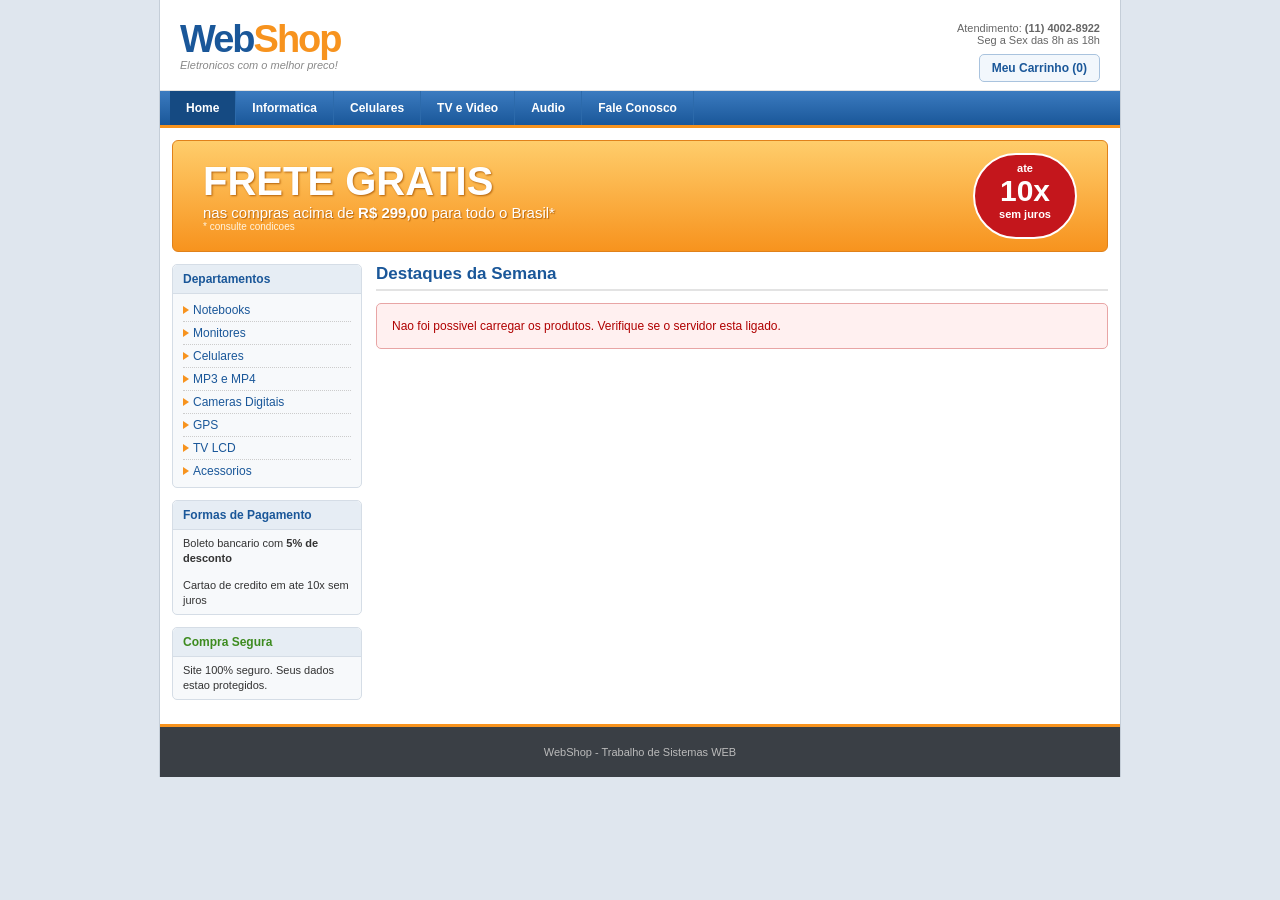
<file: frontend/index.html>
<!DOCTYPE html PUBLIC "-//W3C//DTD XHTML 1.0 Transitional//EN" "http://www.w3.org/TR/xhtml1/DTD/xhtml1-transitional.dtd">
<html xmlns="http://www.w3.org/1999/xhtml">
<head>
<meta http-equiv="Content-Type" content="text/html; charset=utf-8" />
<title>WebShop Eletronicos - Os melhores precos da internet!</title>
<meta name="keywords" content="eletronicos, notebook, celular, tv lcd, mp4, camera digital, gps, loja virtual" />
<meta name="description" content="WebShop Eletronicos - loja virtual de eletronicos com os melhores precos" />
<link href="css/estilo.css" rel="stylesheet" type="text/css" />
<script type="text/javascript" src="js/script.js"></script>
</head>

<body onload="carregarProdutos(); atualizarContador();">

<div id="geral">

	<!-- TOPO -->
	<div id="topo">
		<div id="logo">
			<a href="index.html"><span class="logo1">Web</span><span class="logo2">Shop</span></a>
			<div class="slogan">Eletronicos com o melhor preco!</div>
		</div>
		<div id="topo-direita">
			<div class="atendimento">Atendimento: <b>(11) 4002-8922</b><br />Seg a Sex das 8h as 18h</div>
			<a href="carrinho.html" id="link-carrinho">Meu Carrinho (<span id="contador">0</span>)</a>
		</div>
		<div class="clear"></div>
	</div>

	<!-- MENU -->
	<div id="menu">
		<ul>
			<li><a href="index.html" class="ativo">Home</a></li>
			<li><a href="#" onclick="alert('Em breve!'); return false;">Informatica</a></li>
			<li><a href="#" onclick="alert('Em breve!'); return false;">Celulares</a></li>
			<li><a href="#" onclick="alert('Em breve!'); return false;">TV e Video</a></li>
			<li><a href="#" onclick="alert('Em breve!'); return false;">Audio</a></li>
			<li><a href="#" onclick="alert('Em breve!'); return false;">Fale Conosco</a></li>
		</ul>
		<div class="clear"></div>
	</div>

	<!-- BANNER -->
	<div id="banner">
		<div class="banner-texto">
			<h1>FRETE GRATIS</h1>
			<p>nas compras acima de <b>R$ 299,00</b> para todo o Brasil*</p>
			<small>* consulte condicoes</small>
		</div>
		<div class="banner-parcela">
			ate<br /><span>10x</span><br />sem juros
		</div>
		<div class="clear"></div>
	</div>

	<div id="conteudo">

		<!-- COLUNA ESQUERDA -->
		<div id="lateral">
			<div class="caixa">
				<h3>Departamentos</h3>
				<ul>
					<li><a href="#">Notebooks</a></li>
					<li><a href="#">Monitores</a></li>
					<li><a href="#">Celulares</a></li>
					<li><a href="#">MP3 e MP4</a></li>
					<li><a href="#">Cameras Digitais</a></li>
					<li><a href="#">GPS</a></li>
					<li><a href="#">TV LCD</a></li>
					<li><a href="#">Acessorios</a></li>
				</ul>
			</div>

			<div class="caixa">
				<h3>Formas de Pagamento</h3>
				<p>Boleto bancario com <b>5% de desconto</b></p>
				<p>Cartao de credito em ate 10x sem juros</p>
			</div>

			<div class="caixa seguro">
				<h3>Compra Segura</h3>
				<p>Site 100% seguro. Seus dados estao protegidos.</p>
			</div>
		</div>

		<!-- PRODUTOS -->
		<div id="principal">
			<h2 class="titulo">Destaques da Semana</h2>

			<div id="lista-produtos">
				<p class="carregando">Carregando produtos...</p>
			</div>
			<div class="clear"></div>
		</div>

		<div class="clear"></div>
	</div>

	<!-- RODAPE -->
	<div id="rodape">
		<p>WebShop - Trabalho de Sistemas WEB</p>
	</div>

</div>

</body>
</html>
</file>
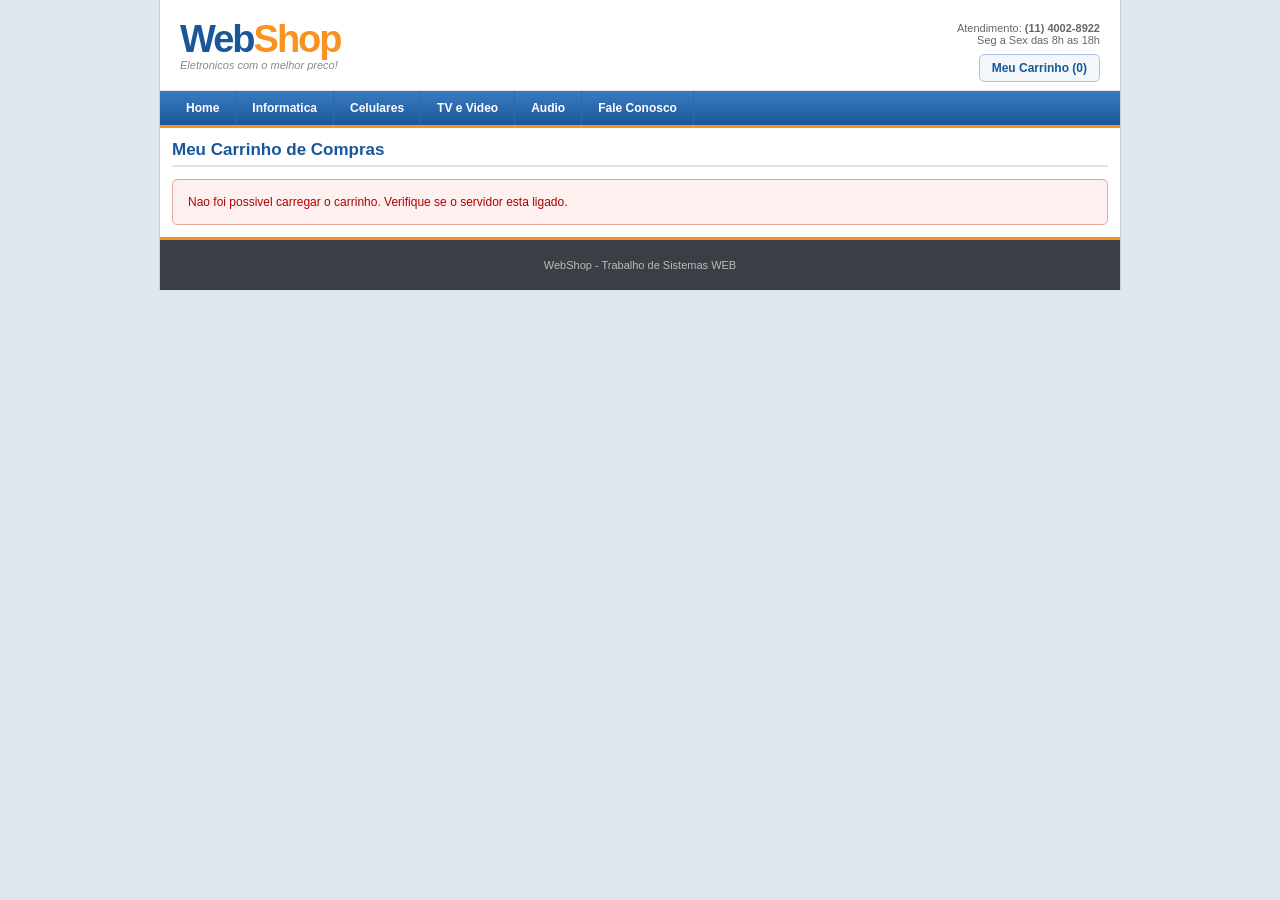
<file: frontend/carrinho.html>
<!DOCTYPE html PUBLIC "-//W3C//DTD XHTML 1.0 Transitional//EN" "http://www.w3.org/TR/xhtml1/DTD/xhtml1-transitional.dtd">
<html xmlns="http://www.w3.org/1999/xhtml">
<head>
<meta http-equiv="Content-Type" content="text/html; charset=utf-8" />
<title>Meu Carrinho - WebShop Eletronicos</title>
<link href="css/estilo.css" rel="stylesheet" type="text/css" />
<script type="text/javascript" src="js/script.js"></script>
</head>

<body onload="carregarCarrinho(); atualizarContador();">

<div id="geral">

	<!-- TOPO -->
	<div id="topo">
		<div id="logo">
			<a href="index.html"><span class="logo1">Web</span><span class="logo2">Shop</span></a>
			<div class="slogan">Eletronicos com o melhor preco!</div>
		</div>
		<div id="topo-direita">
			<div class="atendimento">Atendimento: <b>(11) 4002-8922</b><br />Seg a Sex das 8h as 18h</div>
			<a href="carrinho.html" id="link-carrinho">Meu Carrinho (<span id="contador">0</span>)</a>
		</div>
		<div class="clear"></div>
	</div>

	<!-- MENU -->
	<div id="menu">
		<ul>
			<li><a href="index.html">Home</a></li>
			<li><a href="#" onclick="alert('Em breve!'); return false;">Informatica</a></li>
			<li><a href="#" onclick="alert('Em breve!'); return false;">Celulares</a></li>
			<li><a href="#" onclick="alert('Em breve!'); return false;">TV e Video</a></li>
			<li><a href="#" onclick="alert('Em breve!'); return false;">Audio</a></li>
			<li><a href="#" onclick="alert('Em breve!'); return false;">Fale Conosco</a></li>
		</ul>
		<div class="clear"></div>
	</div>

	<div id="conteudo" class="conteudo-carrinho">

		<h2 class="titulo">Meu Carrinho de Compras</h2>

		<div id="mensagem-pedido" style="display:none;"></div>

		<div id="area-carrinho">
			<p class="carregando">Carregando carrinho...</p>
		</div>

		<div id="area-dados" style="display:none;">
			<h2 class="titulo">Dados para Entrega</h2>
			<table class="form-tabela" cellpadding="4" cellspacing="0">
				<tr>
					<td class="label">Nome completo:</td>
					<td><input type="text" id="nome" size="40" /></td>
				</tr>
				<tr>
					<td class="label">E-mail:</td>
					<td><input type="text" id="email" size="40" /></td>
				</tr>
				<tr>
					<td class="label">Endereco:</td>
					<td><input type="text" id="endereco" size="50" /></td>
				</tr>
				<tr>
					<td class="label">Cidade:</td>
					<td>
						<input type="text" id="cidade" size="25" />
						&nbsp; UF:
						<select id="uf">
							<option value="">--</option>
							<option>AC</option><option>AL</option><option>AP</option><option>AM</option>
							<option>BA</option><option>CE</option><option>DF</option><option>ES</option>
							<option>GO</option><option>MA</option><option>MT</option><option>MS</option>
							<option>MG</option><option>PA</option><option>PB</option><option>PR</option>
							<option>PE</option><option>PI</option><option>RJ</option><option>RN</option>
							<option>RS</option><option>RO</option><option>RR</option><option>SC</option>
							<option>SP</option><option>SE</option><option>TO</option>
						</select>
					</td>
				</tr>
				<tr>
					<td class="label">CEP:</td>
					<td><input type="text" id="cep" size="10" maxlength="9" /> <span class="dica">(ex: 01310-100)</span></td>
				</tr>
				<tr>
					<td class="label">Pagamento:</td>
					<td>
						<input type="radio" name="pagamento" id="pag-boleto" value="boleto" checked="checked" /> <label for="pag-boleto">Boleto Bancario (5% desconto)</label><br />
						<input type="radio" name="pagamento" id="pag-cartao" value="cartao" /> <label for="pag-cartao">Cartao de Credito (pagamento na entrega)</label>
					</td>
				</tr>
				<tr>
					<td></td>
					<td>
						<br />
						<input type="button" value="Finalizar Pedido" class="botao botao-verde" onclick="finalizarPedido();" />
						&nbsp;
						<input type="button" value="Continuar Comprando" class="botao botao-cinza" onclick="window.location='index.html';" />
					</td>
				</tr>
			</table>
		</div>

	</div>

	<!-- RODAPE -->
	<div id="rodape">
		<p>WebShop - Trabalho de Sistemas WEB</p>
	</div>

</div>

</body>
</html>
</file>
<file: frontend/css/estilo.css>
/* WebShop Eletronicos - folha de estilo */

* {
	margin: 0;
	padding: 0;
}

body {
	background: #dfe6ee;
	font-family: Verdana, Arial, Helvetica, sans-serif;
	font-size: 12px;
	color: #333333;
}

a {
	color: #1a5799;
	text-decoration: none;
}

a:hover {
	text-decoration: underline;
}

img {
	border: 0;
}

.clear {
	clear: both;
}

#geral {
	width: 960px;
	margin: 0 auto;
	background: #ffffff;
	border-left: 1px solid #c5ced8;
	border-right: 1px solid #c5ced8;
}

/* ---------- TOPO ---------- */

#topo {
	height: 90px;
	padding: 0 20px;
	background: #ffffff;
	border-bottom: 1px solid #e3e3e3;
}

#logo {
	float: left;
	padding-top: 18px;
}

#logo a {
	font-family: Arial, Helvetica, sans-serif;
	font-size: 38px;
	font-weight: bold;
	letter-spacing: -2px;
	text-decoration: none;
}

.logo1 {
	color: #1a5799;
}

.logo2 {
	color: #f7931e;
}

.slogan {
	font-size: 11px;
	color: #888888;
	font-style: italic;
	margin-top: -2px;
}

#topo-direita {
	float: right;
	padding-top: 22px;
	text-align: right;
}

.atendimento {
	font-size: 11px;
	color: #666666;
	margin-bottom: 8px;
}

#link-carrinho {
	display: inline-block;
	padding: 6px 12px 6px 12px;
	background: #f2f7fc;
	border: 1px solid #a9c3de;
	-moz-border-radius: 5px;
	-webkit-border-radius: 5px;
	border-radius: 5px;
	font-weight: bold;
	color: #1a5799;
}

#link-carrinho:hover {
	background: #e2eefa;
	text-decoration: none;
}

/* ---------- MENU ---------- */

#menu {
	background: #1a5799;
	background: -moz-linear-gradient(top, #3b7bc0 0%, #1a5799 100%);
	background: -webkit-gradient(linear, left top, left bottom, from(#3b7bc0), to(#1a5799));
	background: linear-gradient(to bottom, #3b7bc0 0%, #1a5799 100%);
	border-bottom: 3px solid #f7931e;
	height: 34px;
}

#menu ul {
	list-style: none;
	padding-left: 10px;
}

#menu li {
	float: left;
}

#menu li a {
	display: block;
	padding: 0 16px;
	line-height: 34px;
	color: #ffffff;
	font-weight: bold;
	font-size: 12px;
	border-right: 1px solid #2c6aab;
	text-decoration: none;
}

#menu li a:hover, #menu li a.ativo {
	background: #154a82;
}

/* ---------- BANNER ---------- */

#banner {
	margin: 12px 12px 0 12px;
	height: 110px;
	background: #fdb84f;
	background: -moz-linear-gradient(top, #ffcd6b 0%, #f7931e 100%);
	background: -webkit-gradient(linear, left top, left bottom, from(#ffcd6b), to(#f7931e));
	background: linear-gradient(to bottom, #ffcd6b 0%, #f7931e 100%);
	border: 1px solid #e0811a;
	-moz-border-radius: 6px;
	-webkit-border-radius: 6px;
	border-radius: 6px;
	color: #ffffff;
}

.banner-texto {
	float: left;
	padding: 18px 0 0 30px;
}

.banner-texto h1 {
	font-family: Arial, Helvetica, sans-serif;
	font-size: 40px;
	text-shadow: 1px 1px 2px #b5640c;
}

.banner-texto p {
	font-size: 15px;
	text-shadow: 1px 1px 1px #b5640c;
}

.banner-texto small {
	font-size: 10px;
	color: #fff4e0;
}

.banner-parcela {
	float: right;
	margin: 12px 30px 0 0;
	width: 100px;
	height: 76px;
	padding-top: 6px;
	background: #c4161c;
	border: 2px solid #ffffff;
	-moz-border-radius: 50px;
	-webkit-border-radius: 50px;
	border-radius: 50px;
	text-align: center;
	font-size: 11px;
	font-weight: bold;
	line-height: 14px;
}

.banner-parcela span {
	font-size: 30px;
	line-height: 32px;
}

/* ---------- CONTEUDO ---------- */

#conteudo {
	padding: 12px;
}

#lateral {
	float: left;
	width: 190px;
}

.caixa {
	border: 1px solid #d5dde6;
	margin-bottom: 12px;
	background: #f7f9fb;
	-moz-border-radius: 5px;
	-webkit-border-radius: 5px;
	border-radius: 5px;
}

.caixa h3 {
	background: #e6edf4;
	border-bottom: 1px solid #d5dde6;
	padding: 7px 10px;
	font-size: 12px;
	color: #1a5799;
	-moz-border-radius: 5px 5px 0 0;
	-webkit-border-top-left-radius: 5px;
	-webkit-border-top-right-radius: 5px;
	border-radius: 5px 5px 0 0;
}

.caixa ul {
	list-style: none;
	padding: 5px 10px;
}

.caixa li {
	padding: 4px 0 4px 10px;
	border-bottom: 1px dotted #cccccc;
	background: url(../imagens/seta.svg) no-repeat left center;
}

.caixa li:last-child {
	border-bottom: 0;
}

.caixa p {
	padding: 6px 10px;
	font-size: 11px;
	line-height: 15px;
}

.seguro h3 {
	color: #3d8b1f;
}

#principal {
	float: right;
	width: 732px;
}

h2.titulo {
	font-family: Arial, Helvetica, sans-serif;
	font-size: 17px;
	color: #1a5799;
	border-bottom: 2px solid #e3e3e3;
	padding-bottom: 5px;
	margin-bottom: 12px;
}

.carregando {
	padding: 30px;
	text-align: center;
	color: #999999;
}

.erro {
	padding: 15px;
	background: #fff0f0;
	border: 1px solid #e8a5a5;
	color: #b00000;
	-moz-border-radius: 5px;
	-webkit-border-radius: 5px;
	border-radius: 5px;
}

/* ---------- PRODUTOS ---------- */

.produto {
	float: left;
	position: relative;
	width: 220px;
	height: 290px;
	margin: 0 12px 12px 0;
	padding: 10px 0 0 0;
	border: 1px solid #dddddd;
	text-align: center;
	background: #ffffff;
}

.produto:hover {
	border: 1px solid #a9c3de;
	-moz-box-shadow: 0 0 6px #c9d9ea;
	-webkit-box-shadow: 0 0 6px #c9d9ea;
	box-shadow: 0 0 6px #c9d9ea;
}

.selo {
	position: absolute;
	top: 6px;
	left: 6px;
	background: #c4161c;
	color: #ffffff;
	font-size: 10px;
	font-weight: bold;
	padding: 2px 6px;
	-moz-border-radius: 3px;
	-webkit-border-radius: 3px;
	border-radius: 3px;
}

.produto .foto {
	height: 125px;
}

.produto .nome {
	height: 32px;
	padding: 0 10px;
	font-weight: bold;
	color: #1a5799;
	font-size: 12px;
	margin-top: 4px;
}

.preco-antigo {
	color: #999999;
	text-decoration: line-through;
	font-size: 11px;
	margin-top: 4px;
}

.preco {
	color: #c4161c;
	font-size: 18px;
	font-weight: bold;
	font-family: Arial, Helvetica, sans-serif;
}

.parcela {
	color: #666666;
	font-size: 11px;
	margin-bottom: 8px;
}

/* ---------- BOTOES ---------- */

.botao {
	padding: 6px 14px;
	font-family: Verdana, Arial, sans-serif;
	font-size: 12px;
	font-weight: bold;
	color: #ffffff;
	cursor: pointer;
	-moz-border-radius: 6px;
	-webkit-border-radius: 6px;
	border-radius: 6px;
}

.botao-laranja {
	background: #f7931e;
	background: -moz-linear-gradient(top, #fbb450 0%, #f7931e 100%);
	background: -webkit-gradient(linear, left top, left bottom, from(#fbb450), to(#f7931e));
	background: linear-gradient(to bottom, #fbb450 0%, #f7931e 100%);
	border: 1px solid #d97c0f;
	text-shadow: 0 -1px 0 #c76f0a;
}

.botao-laranja:hover {
	background: #f08a10;
	background: -moz-linear-gradient(top, #f7a535 0%, #ea8409 100%);
	background: -webkit-gradient(linear, left top, left bottom, from(#f7a535), to(#ea8409));
	background: linear-gradient(to bottom, #f7a535 0%, #ea8409 100%);
}

.botao-verde {
	background: #4ea52c;
	background: -moz-linear-gradient(top, #6cc644 0%, #3d8b1f 100%);
	background: -webkit-gradient(linear, left top, left bottom, from(#6cc644), to(#3d8b1f));
	background: linear-gradient(to bottom, #6cc644 0%, #3d8b1f 100%);
	border: 1px solid #357a1a;
	text-shadow: 0 -1px 0 #2d6b14;
	font-size: 14px;
	padding: 8px 20px;
}

.botao-verde:hover {
	background: #3d8b1f;
}

.botao-cinza {
	background: #aaaaaa;
	background: -moz-linear-gradient(top, #cccccc 0%, #999999 100%);
	background: -webkit-gradient(linear, left top, left bottom, from(#cccccc), to(#999999));
	background: linear-gradient(to bottom, #cccccc 0%, #999999 100%);
	border: 1px solid #888888;
}

.botao-cinza[disabled] {
	cursor: default;
	opacity: 0.7;
}

.botao-qtd {
	width: 22px;
	height: 22px;
	background: #eeeeee;
	border: 1px solid #bbbbbb;
	-moz-border-radius: 11px;
	-webkit-border-radius: 11px;
	border-radius: 11px;
	font-weight: bold;
	cursor: pointer;
	color: #555555;
}

.botao-qtd:hover {
	background: #dddddd;
}

/* ---------- CARRINHO ---------- */

.tabela-carrinho {
	border: 1px solid #d5dde6;
	border-collapse: collapse;
}

.tabela-carrinho th {
	background: #e6edf4;
	color: #1a5799;
	padding: 8px;
	text-align: left;
	border-bottom: 1px solid #d5dde6;
	font-size: 12px;
}

.tabela-carrinho td {
	padding: 8px;
	border-bottom: 1px solid #eeeeee;
	vertical-align: middle;
}

.tabela-carrinho .linha-par td {
	background: #fafbfc;
}

a.remover {
	color: #c4161c;
	font-size: 11px;
}

.totais {
	float: right;
	width: 280px;
	margin: 12px 0 20px 0;
	padding: 10px 15px;
	background: #fffbe6;
	border: 1px solid #f0dc8c;
	text-align: right;
	-moz-border-radius: 5px;
	-webkit-border-radius: 5px;
	border-radius: 5px;
}

.totais p {
	padding: 2px 0;
}

.totais .total {
	font-size: 18px;
	font-weight: bold;
	color: #c4161c;
	font-family: Arial, Helvetica, sans-serif;
	border-top: 1px solid #f0dc8c;
	padding-top: 6px;
	margin-top: 4px;
}

.frete-gratis {
	color: #3d8b1f;
	font-weight: bold;
}

.carrinho-vazio {
	padding: 40px;
	text-align: center;
	font-size: 14px;
	color: #777777;
}

.carrinho-vazio p {
	margin-bottom: 15px;
}

.form-tabela {
	margin-bottom: 20px;
}

.form-tabela td.label {
	text-align: right;
	font-weight: bold;
	width: 130px;
	color: #555555;
}

.form-tabela input[type=text], .form-tabela select {
	padding: 4px;
	border: 1px solid #bbbbbb;
	font-family: Verdana, Arial, sans-serif;
	font-size: 12px;
	-moz-border-radius: 3px;
	-webkit-border-radius: 3px;
	border-radius: 3px;
}

.form-tabela input[type=text]:focus {
	border: 1px solid #3b7bc0;
	background: #fffff0;
}

.dica {
	color: #999999;
	font-size: 10px;
}

#mensagem-pedido {
	margin: 10px 0 20px 0;
	padding: 20px 25px;
	background: #effbe9;
	border: 1px solid #9fd38a;
	-moz-border-radius: 6px;
	-webkit-border-radius: 6px;
	border-radius: 6px;
	line-height: 22px;
}

#mensagem-pedido h3 {
	color: #3d8b1f;
	font-size: 18px;
	margin-bottom: 8px;
}

/* ---------- RODAPE ---------- */

#rodape {
	background: #3a3f45;
	color: #bbbbbb;
	text-align: center;
	padding: 15px;
	font-size: 11px;
	line-height: 20px;
	border-top: 3px solid #f7931e;
}

#rodape a {
	color: #ffffff;
}

#rodape .pequeno {
	font-size: 10px;
	color: #888888;
}
</file>
